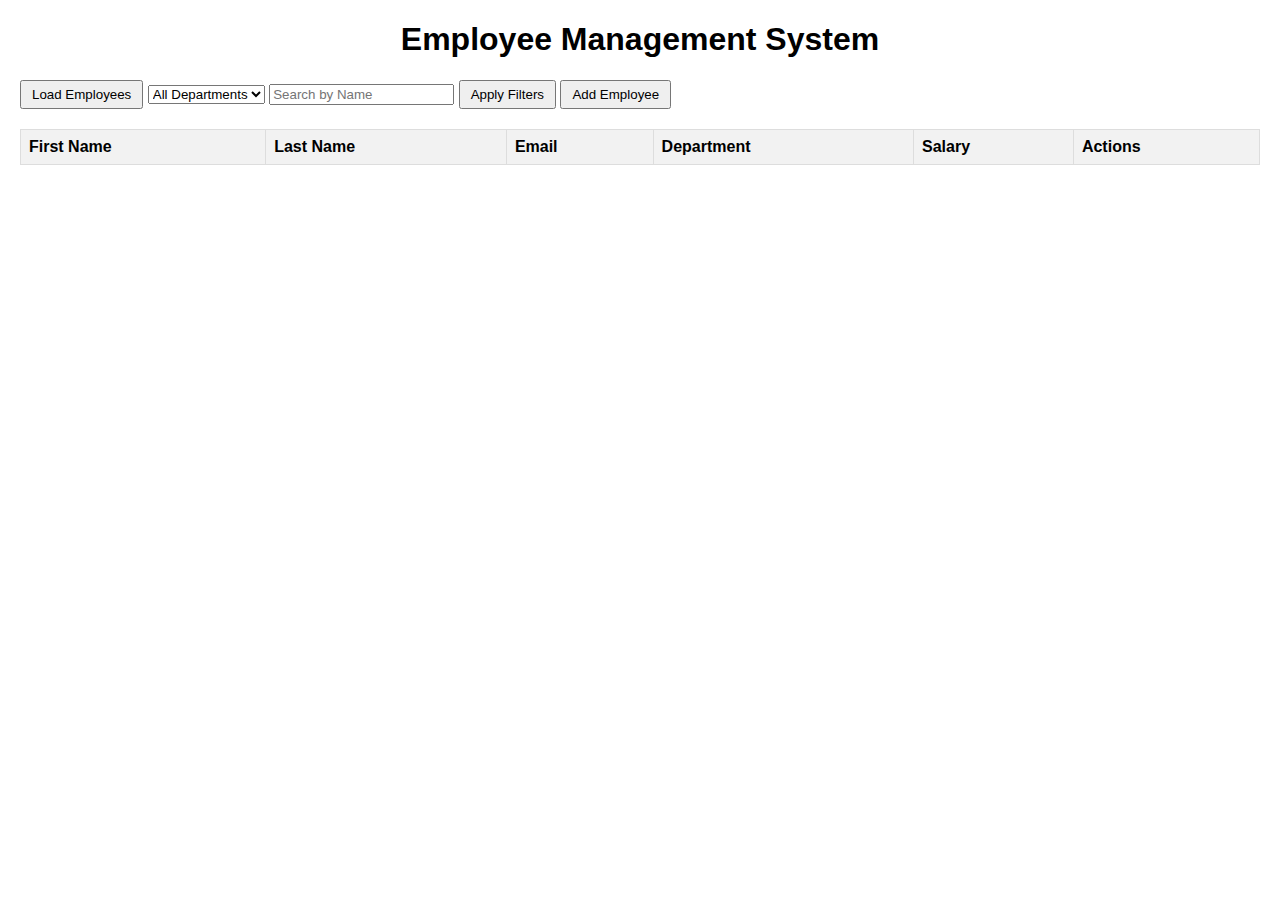
<file: frontend/index.html>
<!DOCTYPE html>
<html lang="en">
<head>
<meta charset="UTF-8">
<meta http-equiv="X-UA-Compatible" content="IE=edge">
<meta name="viewport" content="width=device-width, initial-scale=1.0">
<title>Employee Management System</title>
<link rel="stylesheet" href="styles.css">
</head>
<body>
<h1>Employee Management System</h1>
<button onclick="loadEmployees()">Load Employees</button>
    <select id="departmentFilter">
        <option value="">All Departments</option>
        <option value="Tech">Tech</option>
        <option value="Marketing">Marketing</option>
        <option value="Operations">Operations</option>
    </select>
    <input type="text" id="nameSearch" placeholder="Search by Name">
    <button onclick="applyFilters()">Apply Filters</button>
    
<button id="addEmployeeBtn">Add Employee</button>
<div id="employeeFormContainer" style="display: none;">
    <form id="employeeForm">
        <input type="text" id="firstName" placeholder="First Name" required>
        <input type="text" id="lastName" placeholder="Last Name" required>
        <input type="email" id="email" placeholder="Email" required>
        <select id="department" required>
            <option value="" disabled selected>Select Department</option>
            <option value="Tech">Tech</option>
            <option value="Marketing">Marketing</option>
            <option value="Operations">Operations</option>
        </select>
        <input type="number" id="salary" placeholder="Salary" required>
        <button type="submit">Submit</button>
    </form>
</div>
<table id="employeeTable">
    <thead>
        <tr>
            <th>First Name</th>
            <th>Last Name</th>
            <th>Email</th>
            <th>Department</th>
            <th>Salary</th>
            <th>Actions</th>
        </tr>
    </thead>
    <tbody id="employeeTableBody"></tbody>
</table>

<script src="script.js"></script>
</body>
</html>
</file>
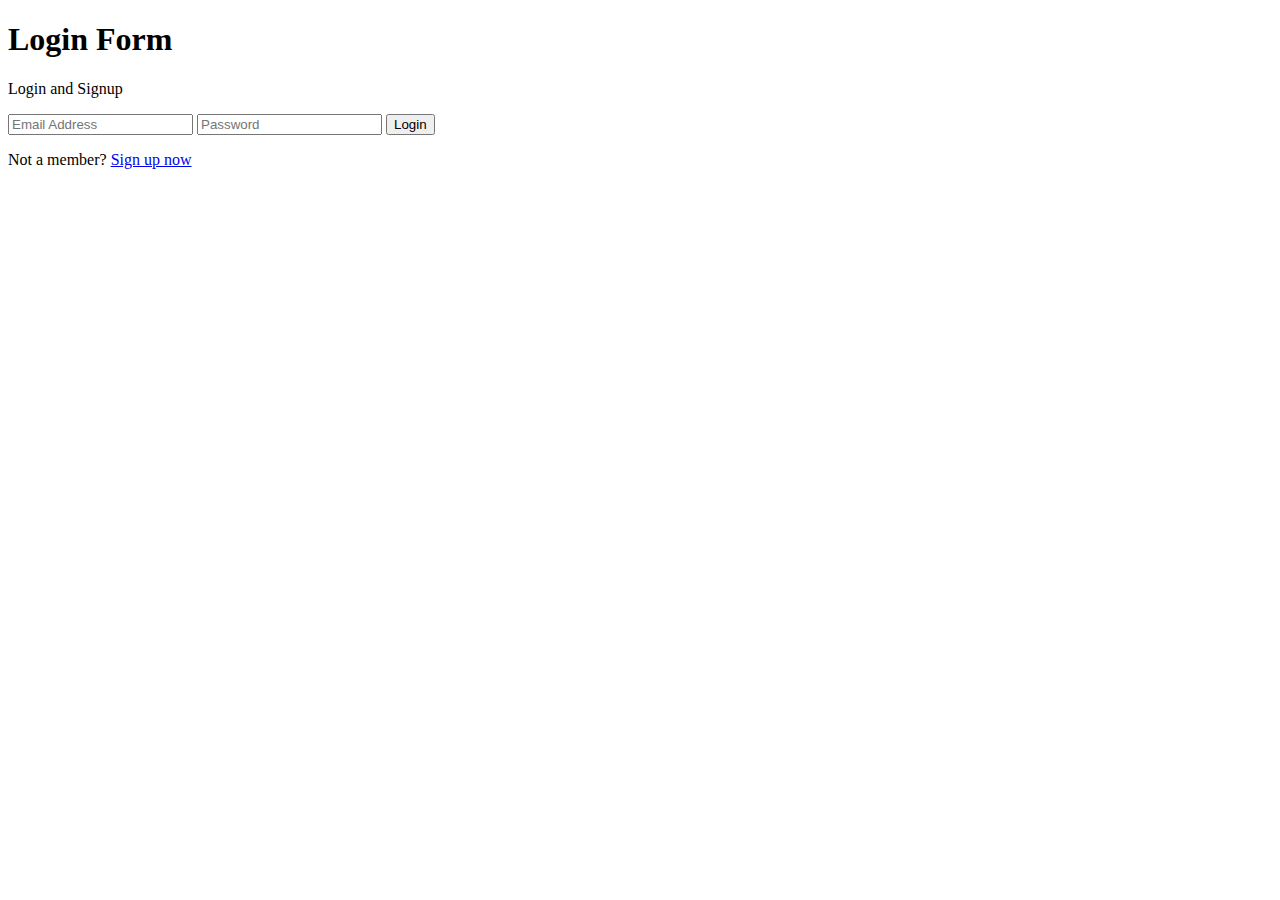
<file: frontend/login.html>
<!DOCTYPE html>
<html lang="en">
<head>
    <meta charset="UTF-8">
    <meta name="viewport" content="width=device-width, initial-scale=1.0">
    <title>Login</title>
</head>
<body>
    <h1>Login Form</h1>
    <p>Login and Signup</p>
    <input type="email" id="email" placeholder="Email Address">
    <input type="password" id="password" placeholder="Password">
    <button id="loginBtn">Login</button>
    <p>Not a member? <a href="signup.html">Sign up now</a></p>

    <script>
        const loginBtn = document.getElementById('loginBtn');
        loginBtn.addEventListener('click', async () => {
            const email = document.getElementById('email').value;
            const password = document.getElementById('password').value;
            
            const response = await fetch('https://empman.onrender.com/login', {
                method: 'POST',
                headers: {
                    'Content-Type': 'application/json'
                },
                body: JSON.stringify({ email, password })
            });

            if (response.ok) {
                alert('Login successful');
            } else {
                const data = await response.json();
                alert(data.msg);
            }
        });
    </script>
</body>
</html>
</file>
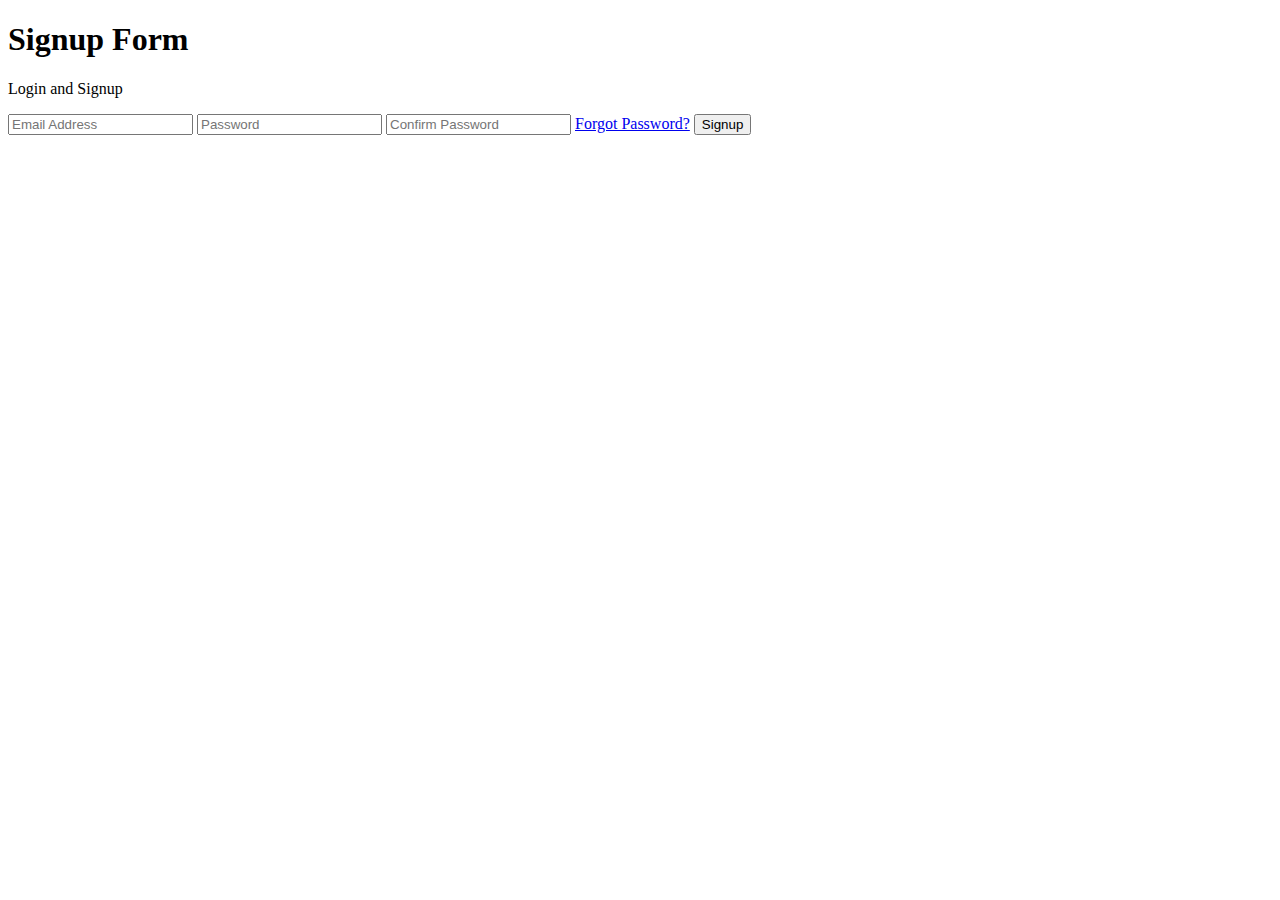
<file: frontend/signup.html>
<!DOCTYPE html>
<html lang="en">
<head>
    <meta charset="UTF-8">
    <meta http-equiv="X-UA-Compatible" content="IE=edge">
    <meta name="viewport" content="width=device-width, initial-scale=1.0">
    <title>Signup</title>
</head>
<body>
    <h1>Signup Form</h1>
    <p>Login and Signup</p>
    <input type="email" id="email" placeholder="Email Address">
    <input type="password" id="password" placeholder="Password">
    <input type="password" id="confirmPassword" placeholder="Confirm Password">
    <a href="#">Forgot Password?</a>
    <button id="signupBtn">Signup</button>

    <script>
        const signupBtn = document.getElementById('signupBtn');
        signupBtn.addEventListener('click', async () => {
            const email = document.getElementById('email').value;
            const password = document.getElementById('password').value;
            const confirmPassword = document.getElementById('confirmPassword').value;
            
            if (password !== confirmPassword) {
                alert('Passwords do not match');
                return;
            }
            
            const response = await fetch('https://empman.onrender.com/signup', {
                method: 'POST',
                headers: {
                    'Content-Type': 'application/json'
                },
                body: JSON.stringify({ email, password })
            });

            if (response.ok) {
                alert('Signup successful');
            } else {
                const data = await response.json();
                alert(data.msg);
            }
        });
    </script>
</body>
</html>
</file>
<file: frontend/styles.css>
body {
    font-family: Arial, sans-serif;
    margin: 20px;
}

h1 {
    text-align: center;
}

form {
    display: flex;
    flex-direction: column;
    max-width: 400px;
    margin: auto;
}

form input, form select, form button {
    margin-bottom: 10px;
    padding: 5px;
}

table {
    width: 100%;
    border-collapse: collapse;
    margin-top: 20px;
}

table th, table td {
    border: 1px solid #ddd;
    padding: 8px;
    text-align: left;
}

table th {
    background-color: #f2f2f2;
}

button {
    padding: 5px 10px;
    cursor: pointer;
}

#employeeFormContainer {
    margin-top: 20px;
}
</file>
